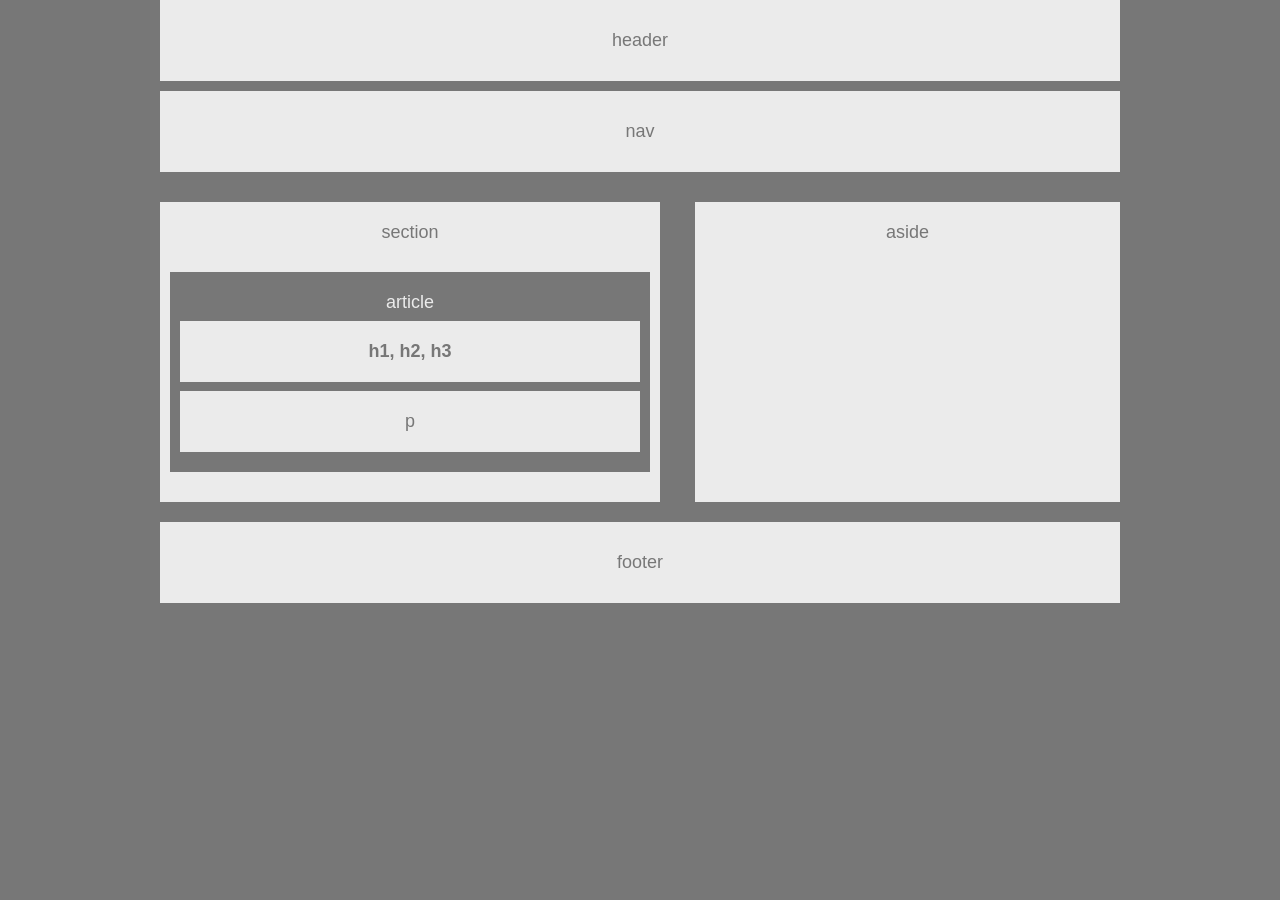
<file: index.html>
<!DOCTYPE = html>
<html>
<head>
    <title>Positioning Homework</title>
    <link rel="stylesheet" type="text/css" href="style2.css">

</head>

<body>

    <header> 
    header
    </header>

    <header>
        nav
    </header>

    <aside id="aside">
        aside
    </aside>

    <section class="wrapper">

    <div id="section">
        section
    <div id="article">
      article
    <div id="h1">
        <strong>h1, h2, h3</strong>
    <div id="p">
        p
    </div>
    </div>
    </div>
    </div>

    </section>

<footer id="footer">
    footer
</footer>





</body>
</html>
</file>
<file: style2.css>
* {
    box-sizing: border-box;
}


body {
    font-family: 'arial', 'helvetica neue', helvetica, sans-serif;
    color: #777;
    background: #777;
    width: 960px;
    font-size: 18px;
    margin: auto;
}

header {
    background: #ebebeb;
    padding: 30px;
    margin-bottom: 10px;
    text-align: center;
}

#aside {
    background: #ebebeb;
    float: right;
    padding: 20px;
    width: 425px;
    height: 300px;
    text-align: center;
    margin-top: 20px;
    margin-bottom: 20px;
    
}

.wrapper {
    margin: 0 auto 0 auto;

}

#section {
    background: #ebebeb;
    float: left;
    padding: 20px;
    width: 500px;
    height: 300px;
    text-align: center;
    margin-bottom: 20px;
    margin-top: 20px;
    position: relative;
}

#article {
    background: #777;
    color: #ebebeb;
    position: absolute;
    text-align: center;
    width: 480px;
    height: 200px;
    top: 70px;
    padding:20px;
    margin-left: -10px;
    margin-right: 10px;
}

#h1 {
    background: #ebebeb;
    color: #777;
    position: absolute;
    padding: 20px;
    text-align: center;
    width:460px;
    bottom: 90px;
    left: 10px;
}

#p {
    background: #ebebeb;
    color: #777;
    position: absolute;
    padding: 20px;
    text-align: center;
    width: 460px;
    bottom: -70px;
    left: 0px;
}

#footer {
    background: #ebebeb;
    clear: both;
    padding: 30px;
    text-align: center;
}
</file>
